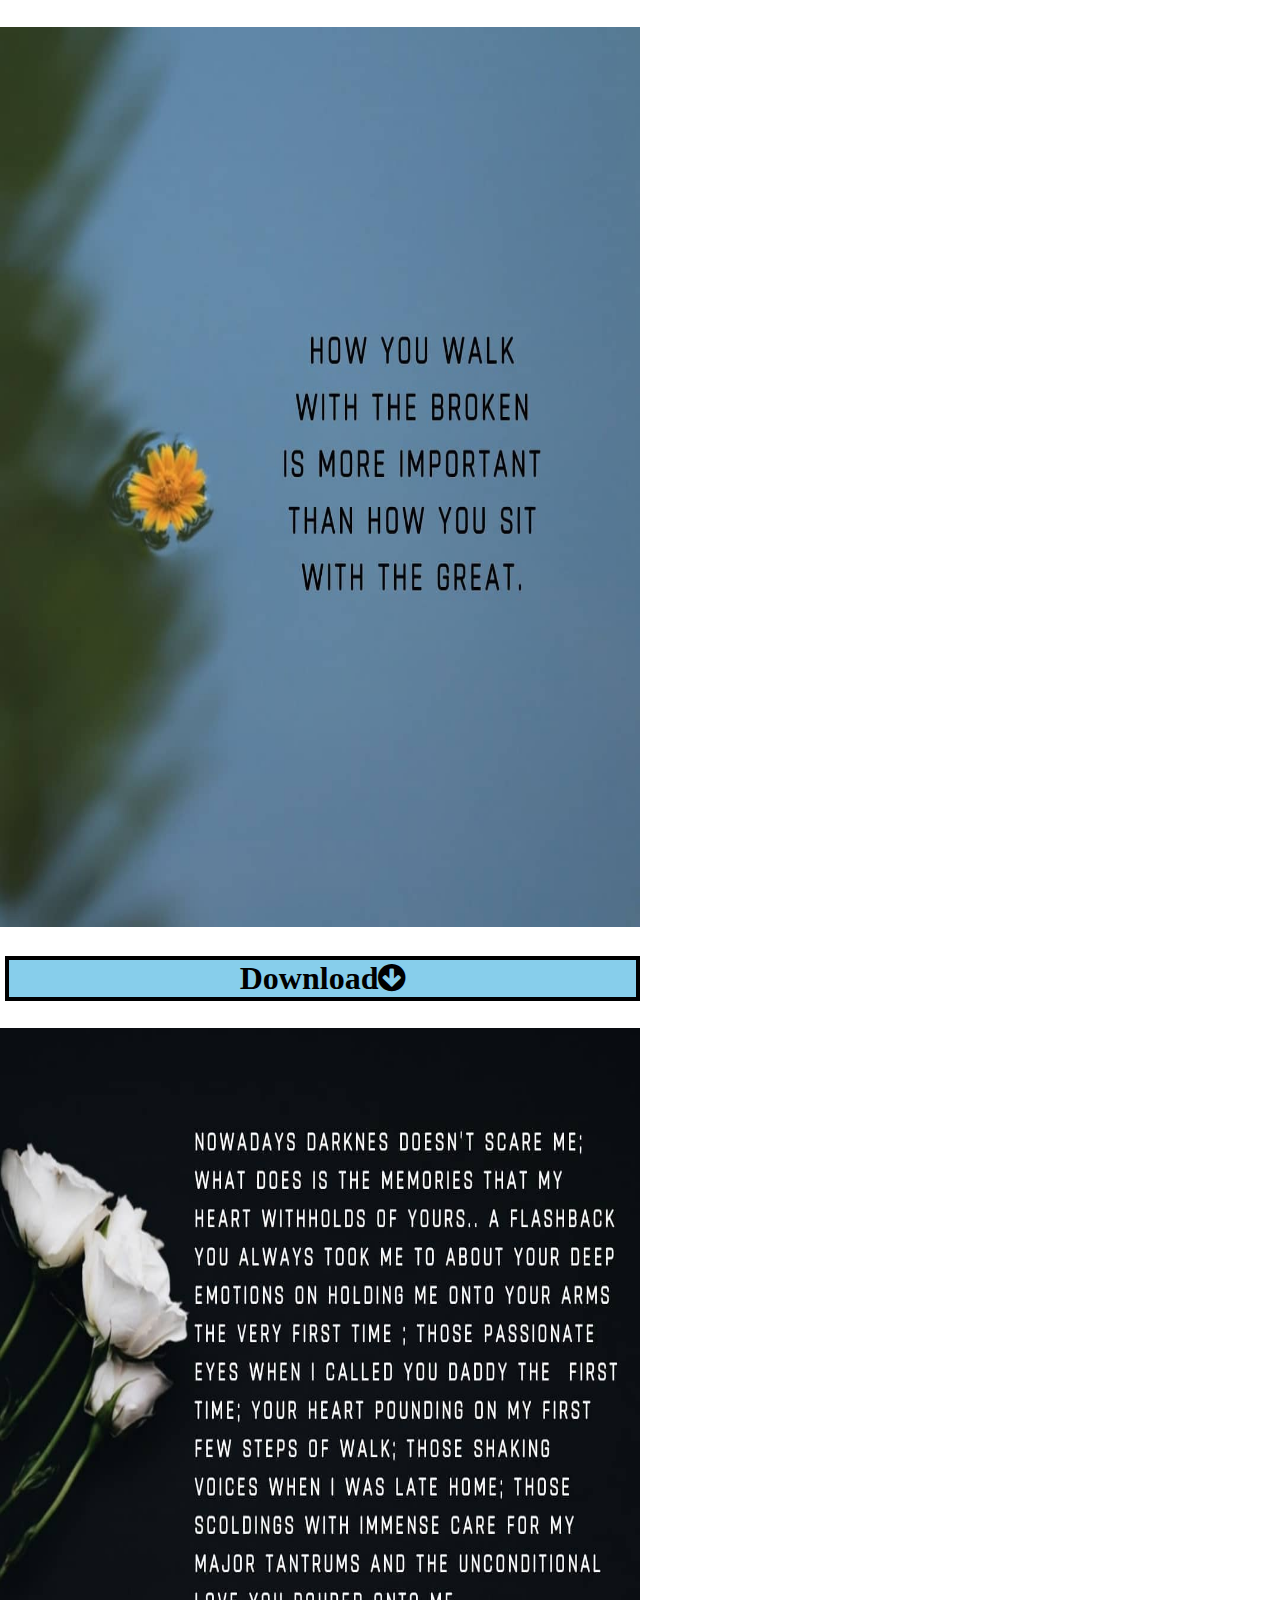
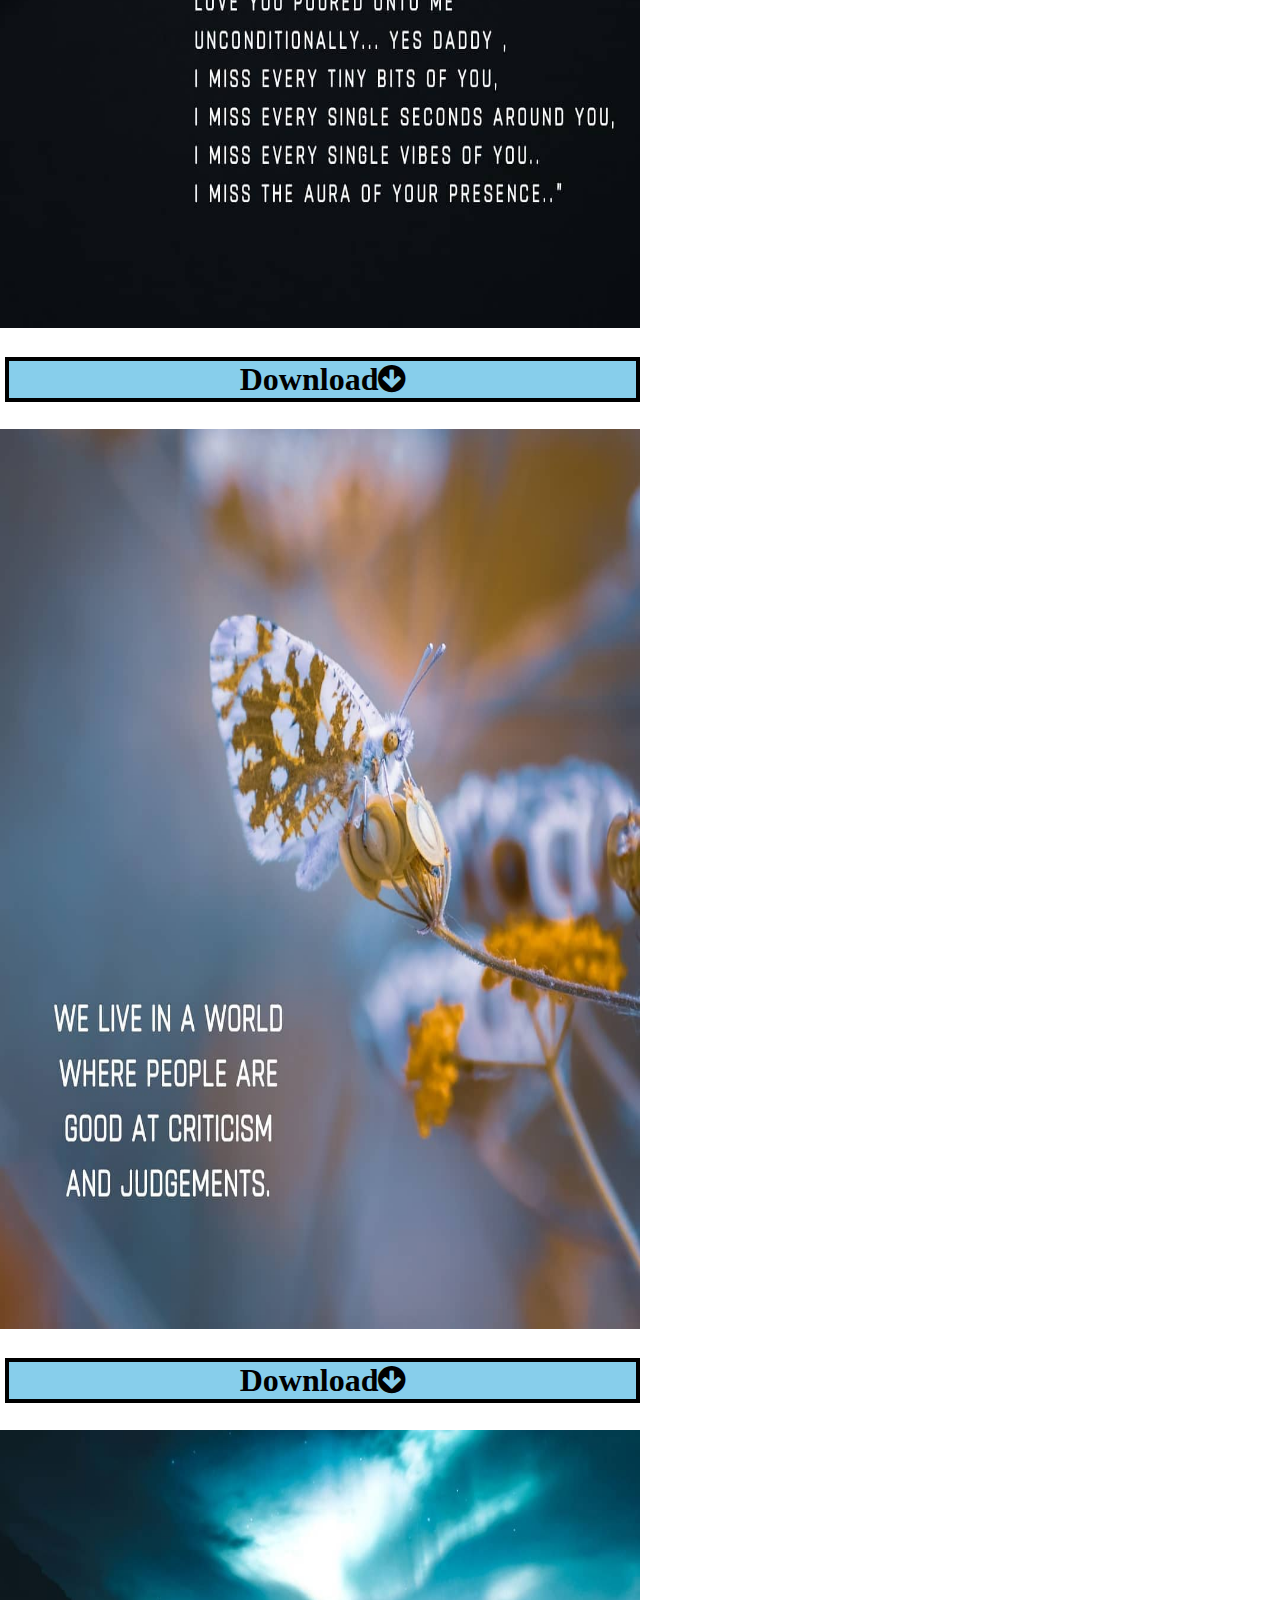
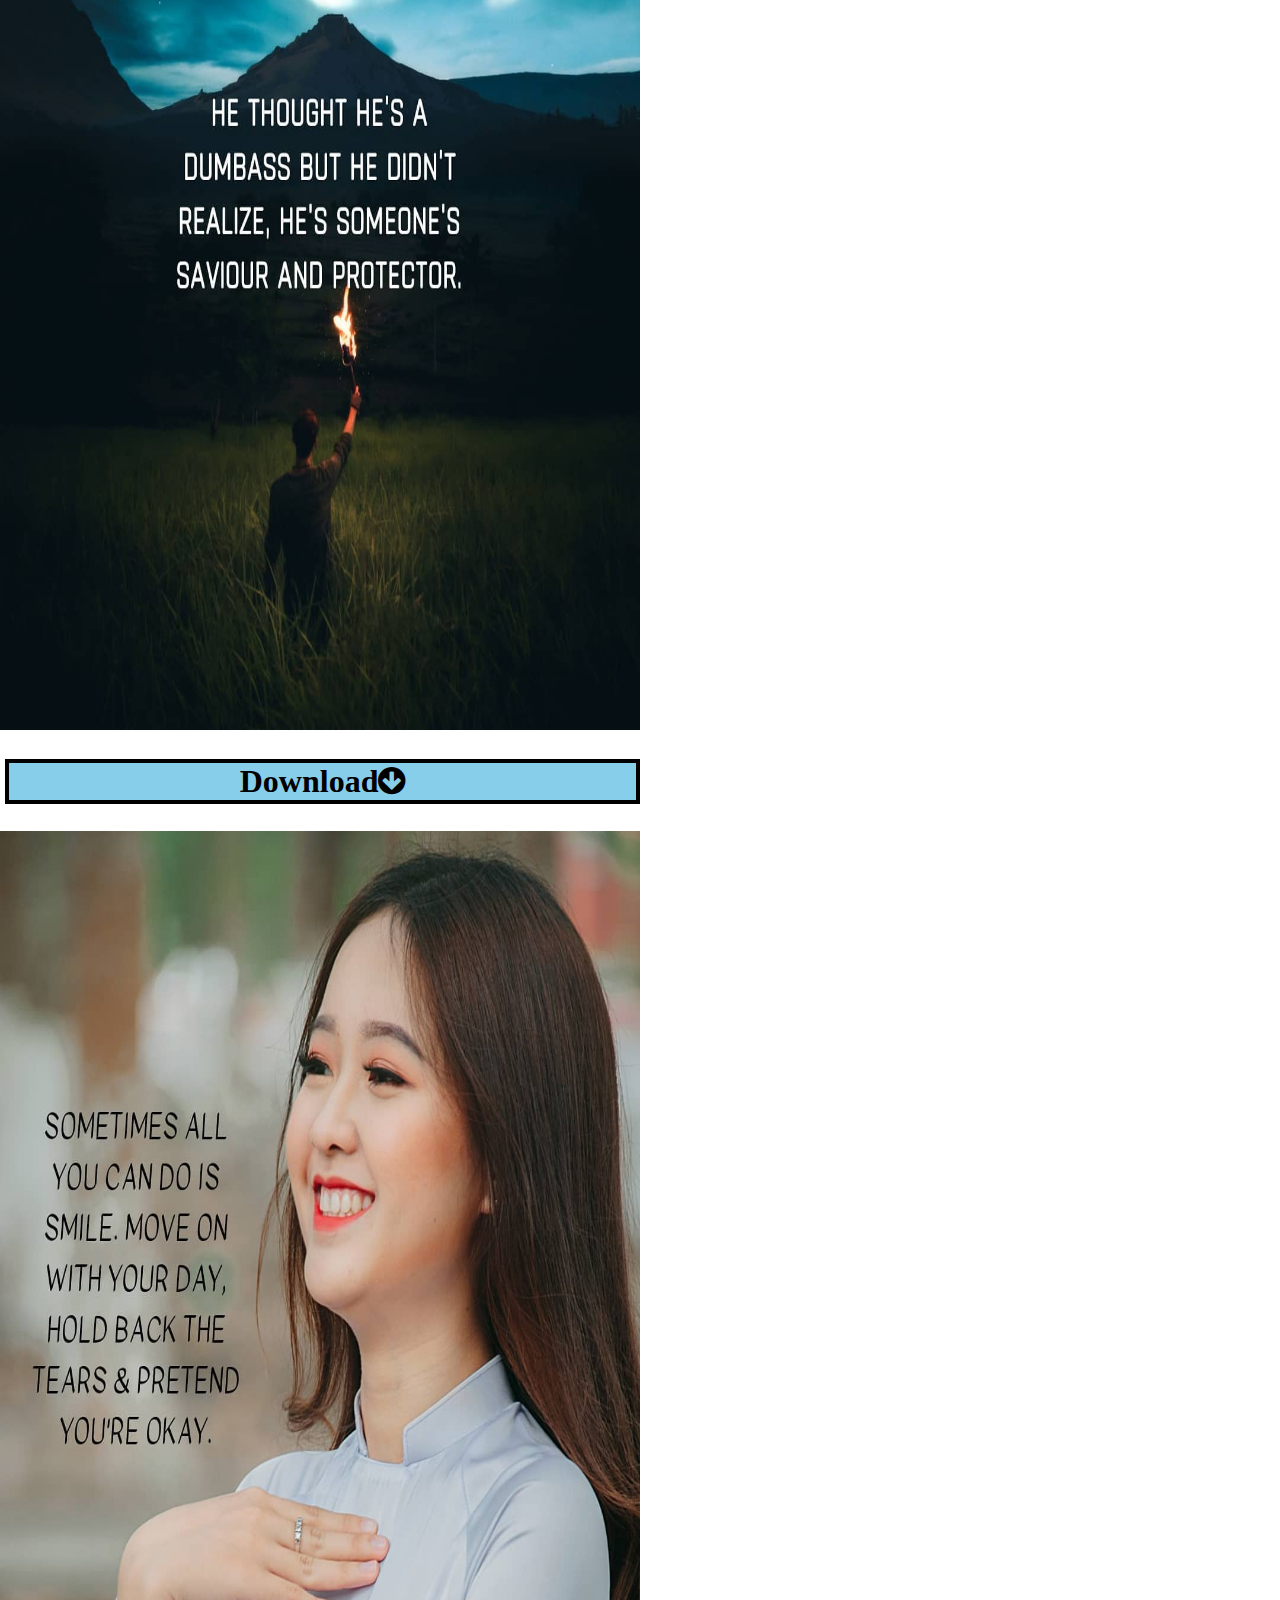
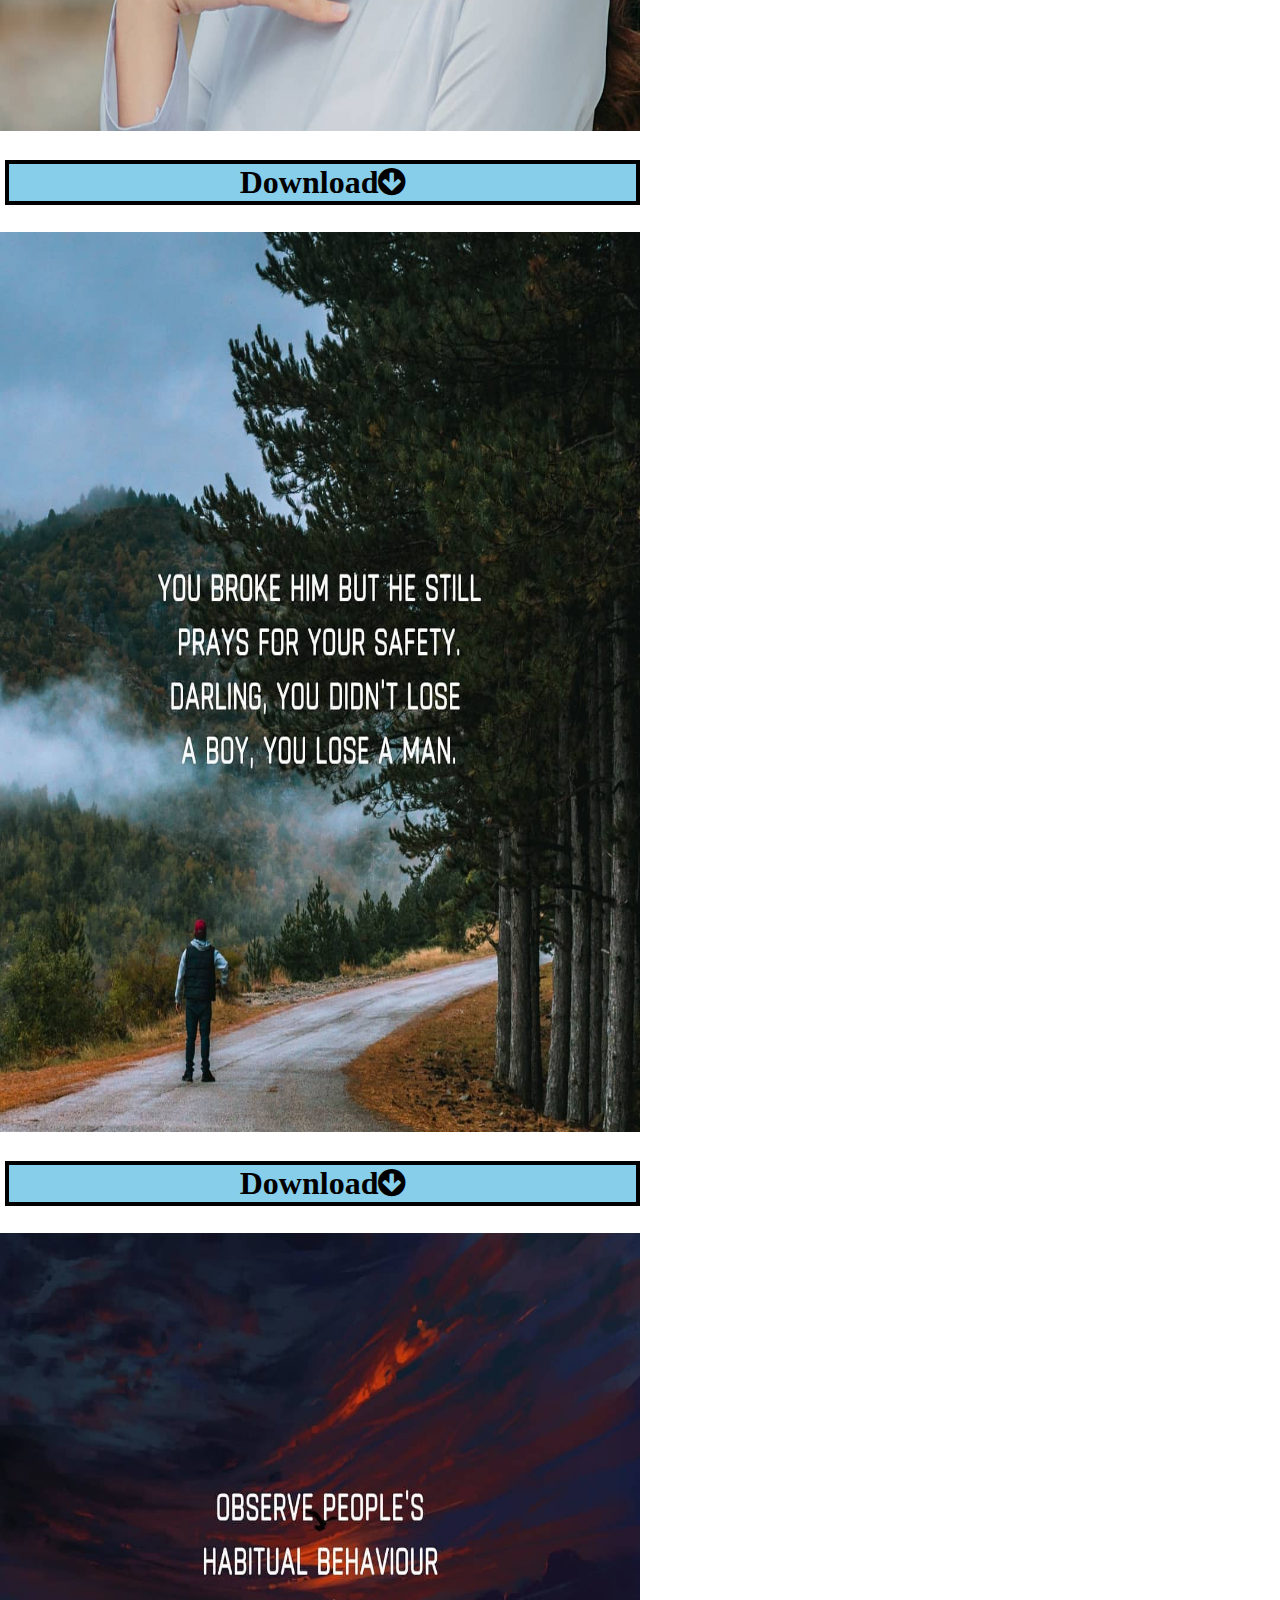
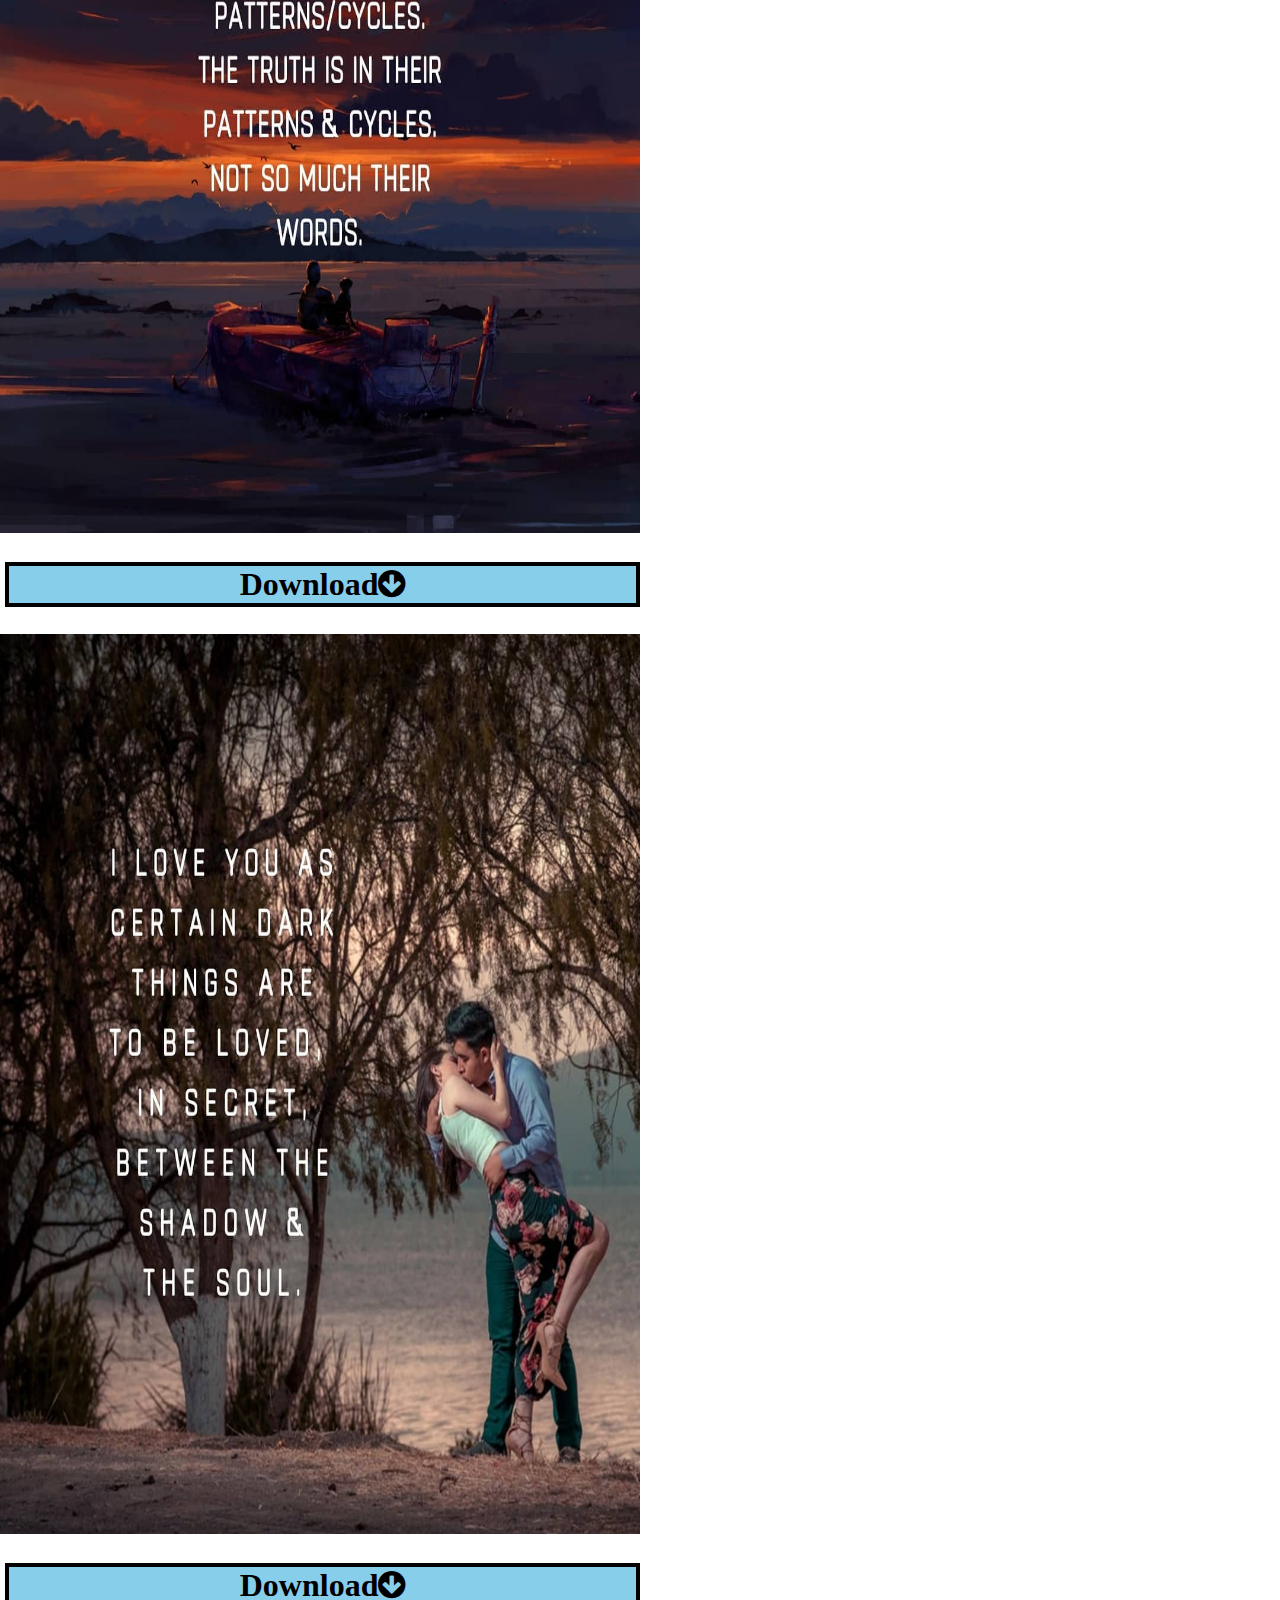
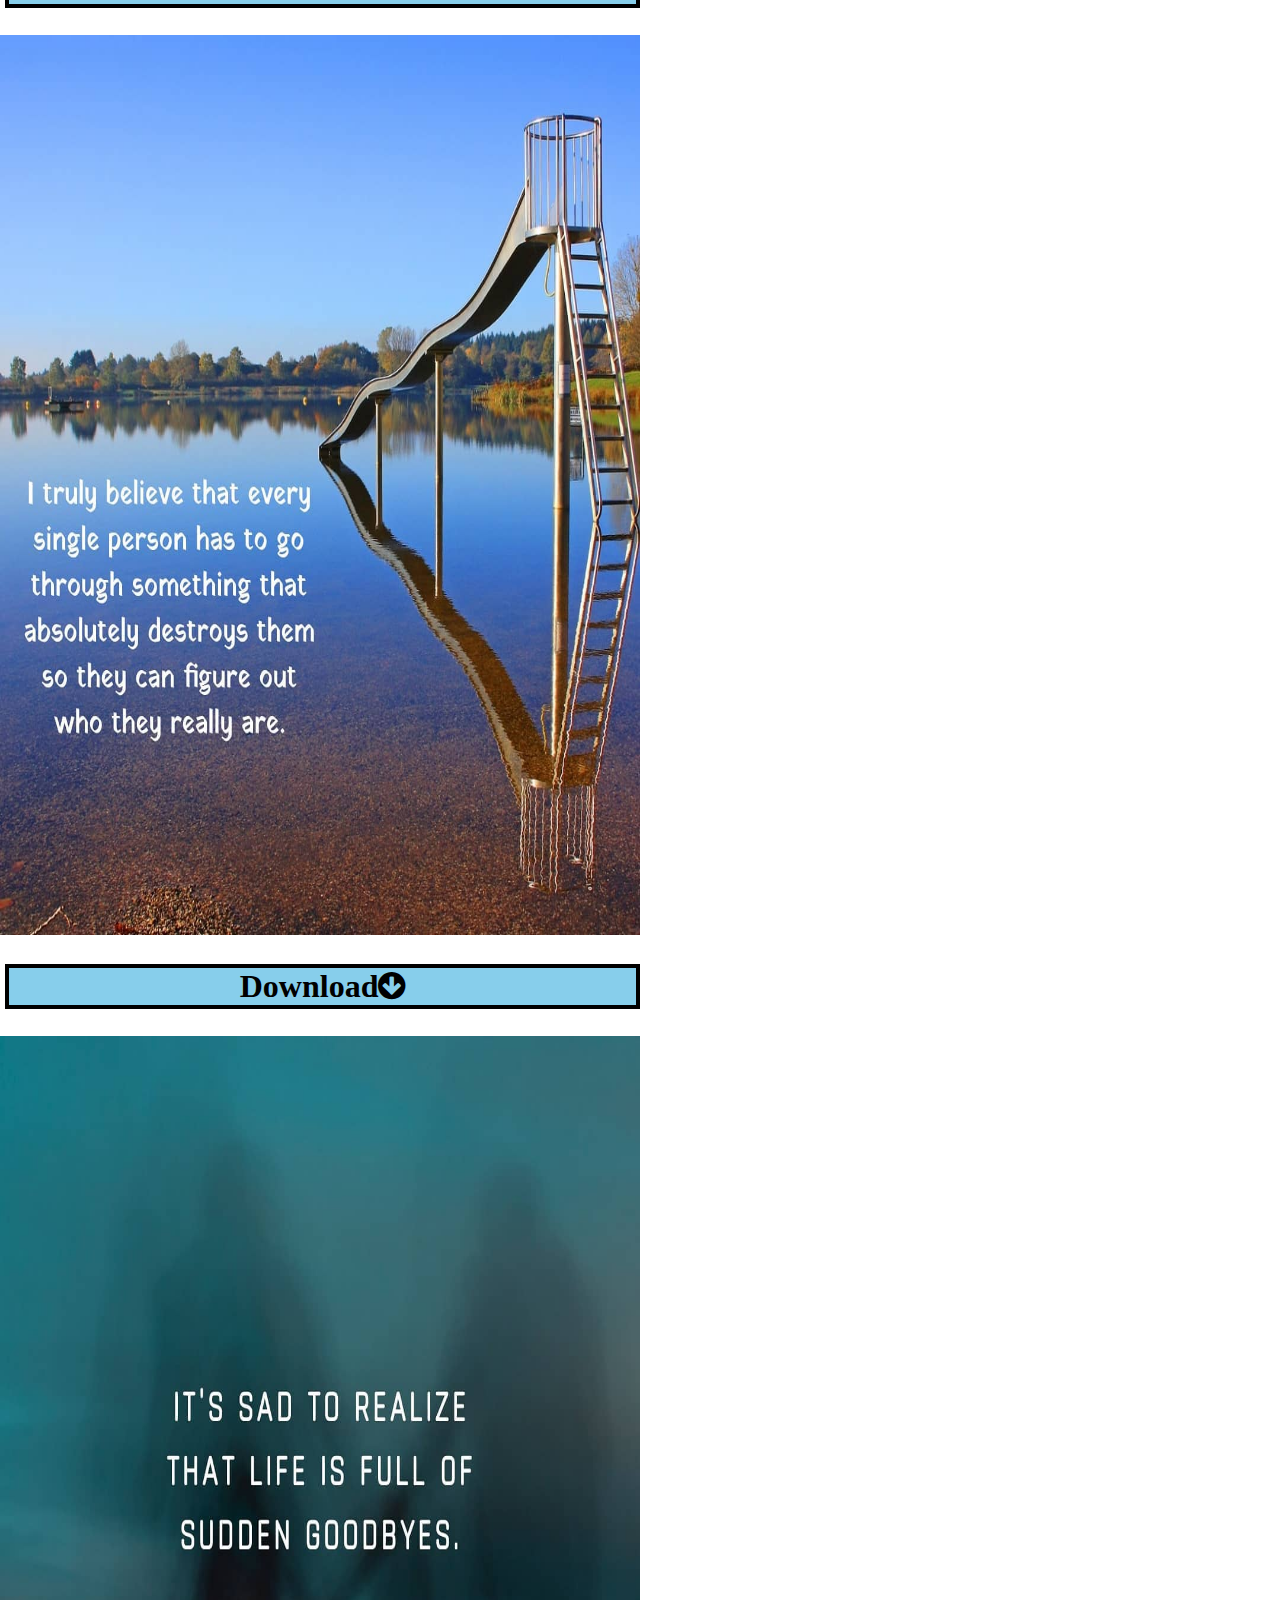
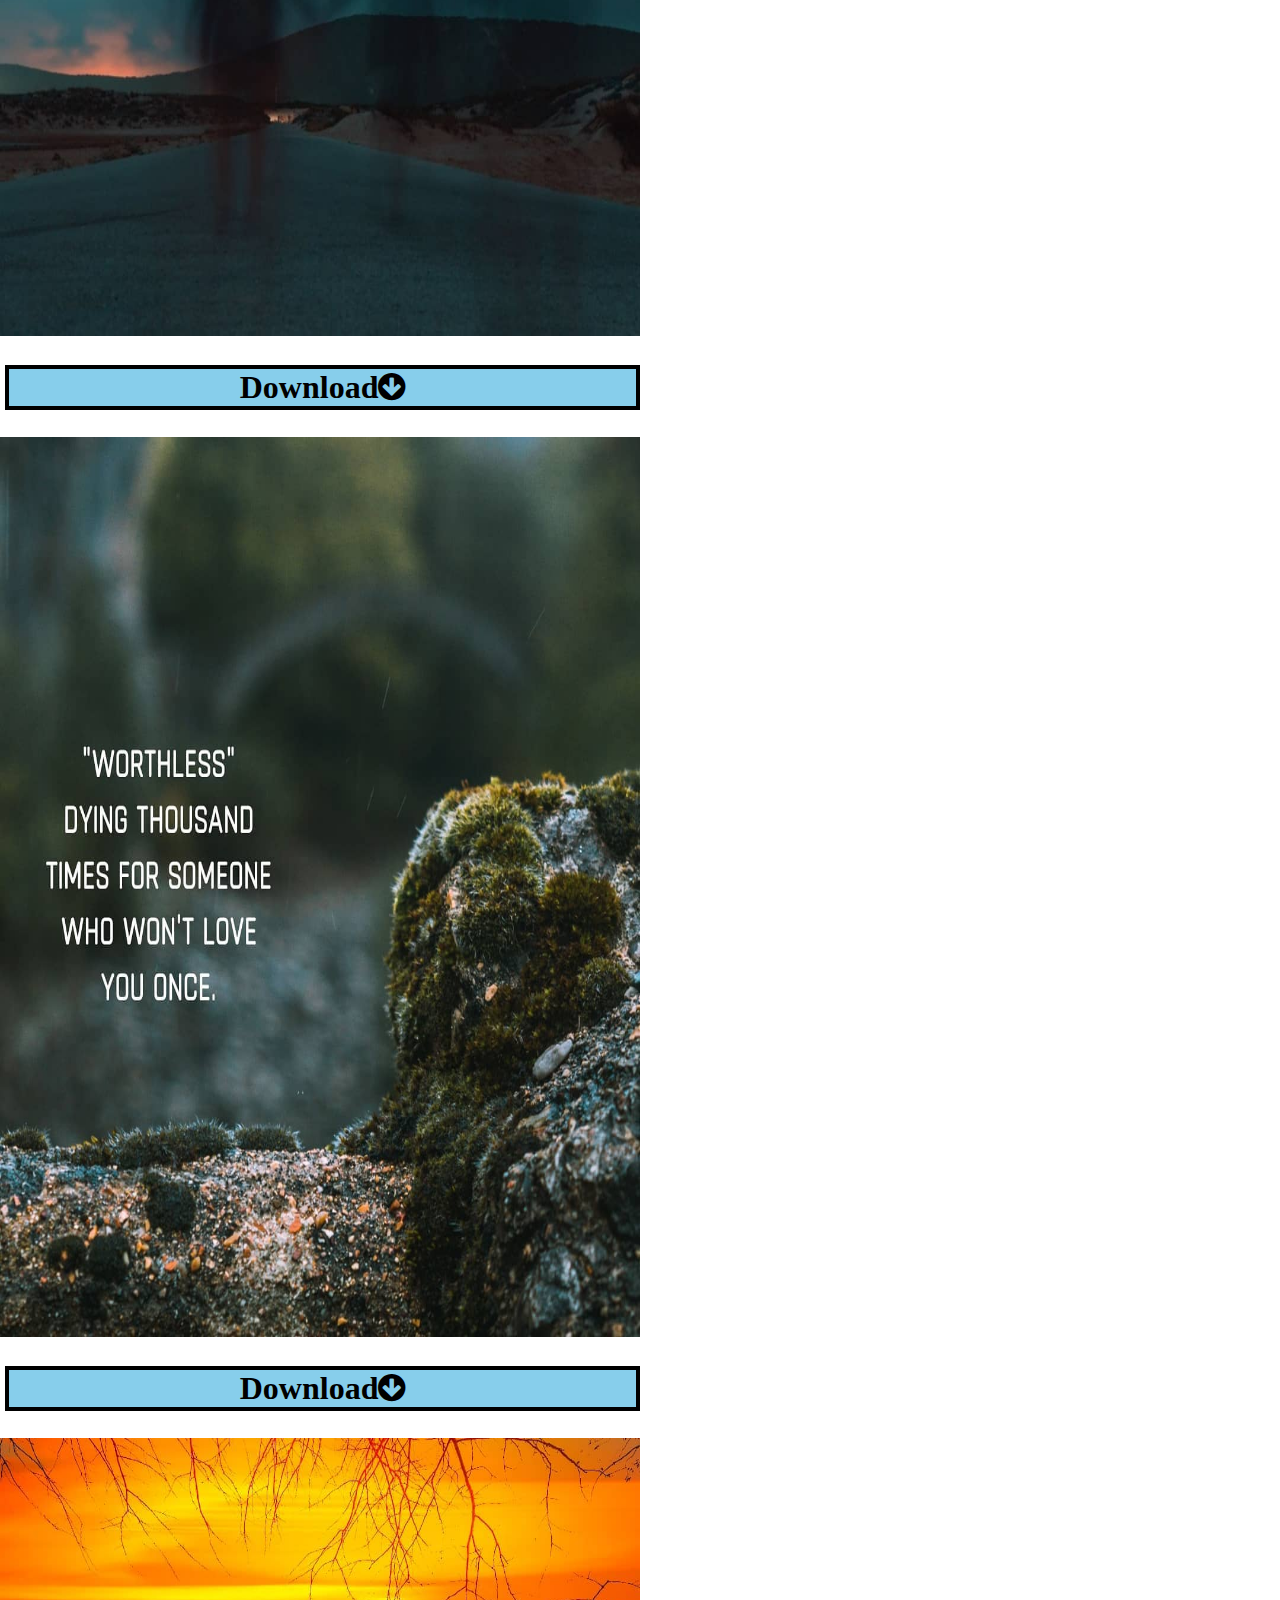
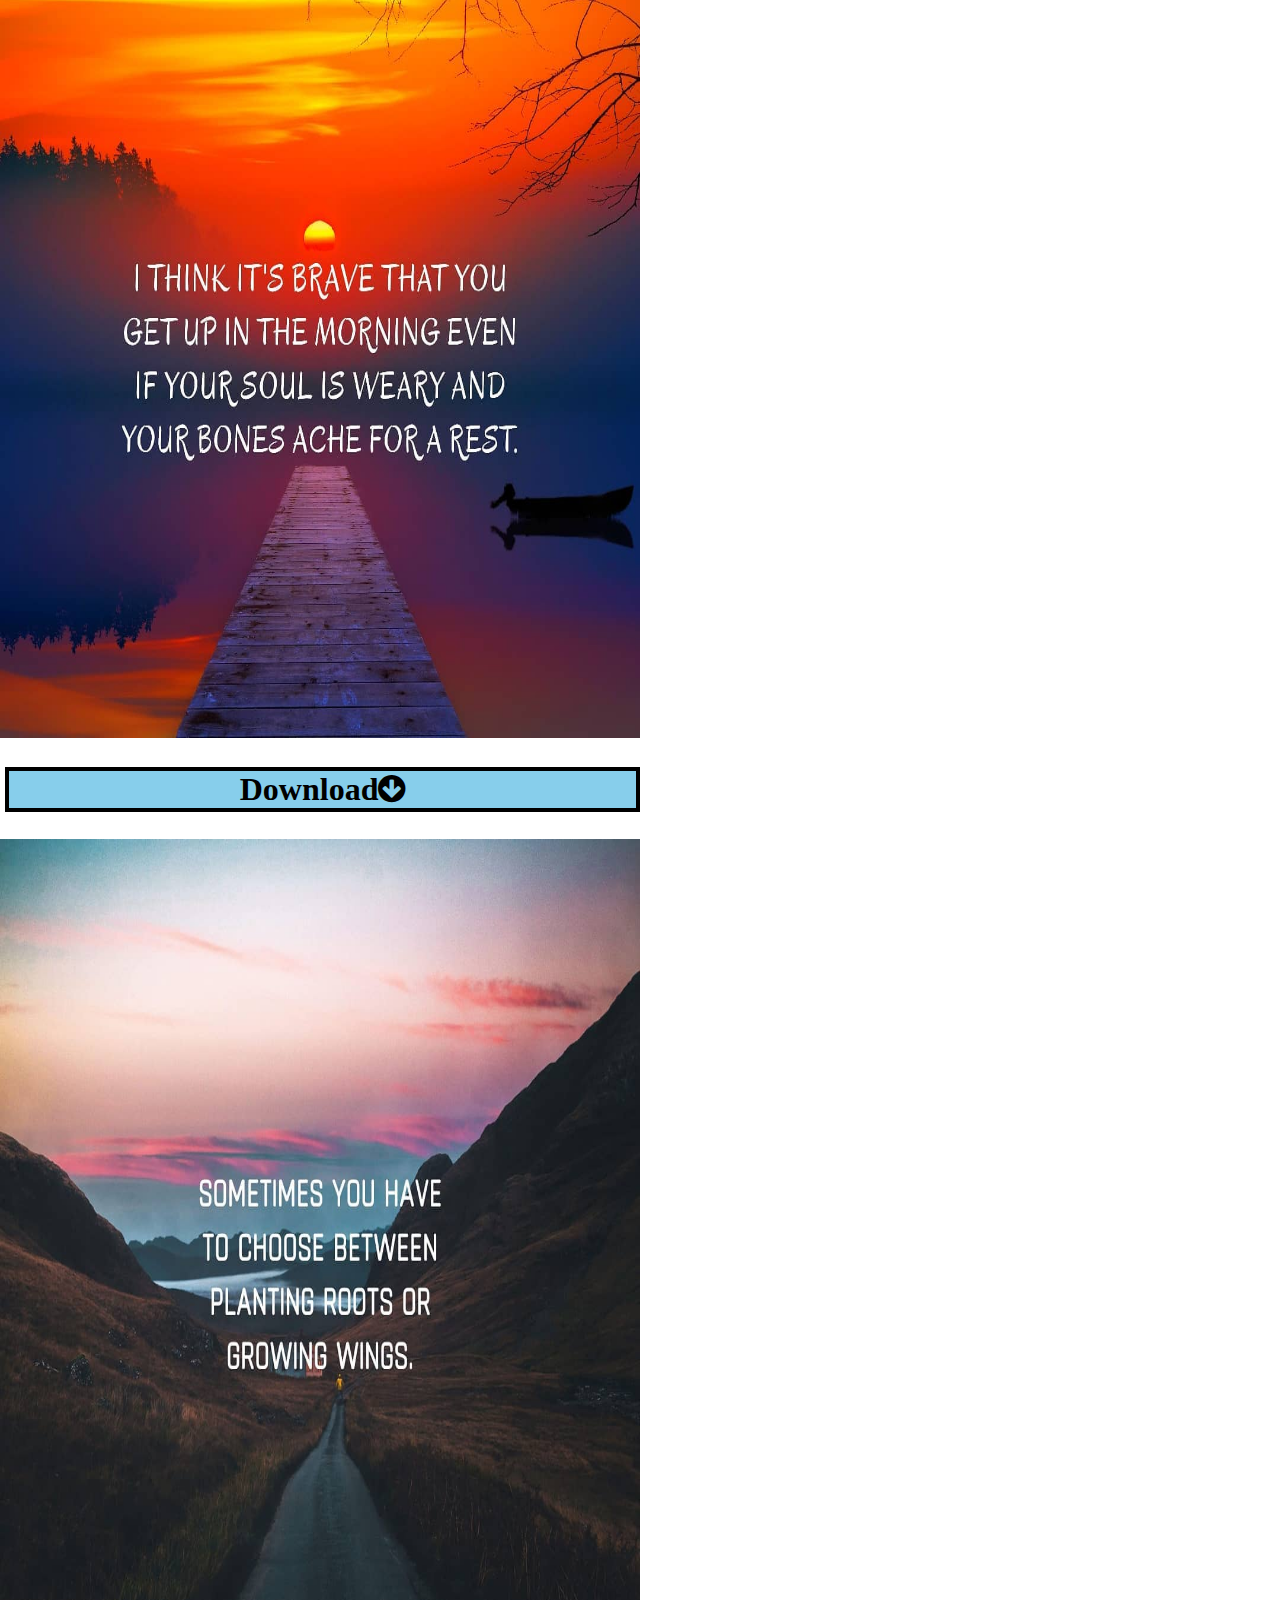
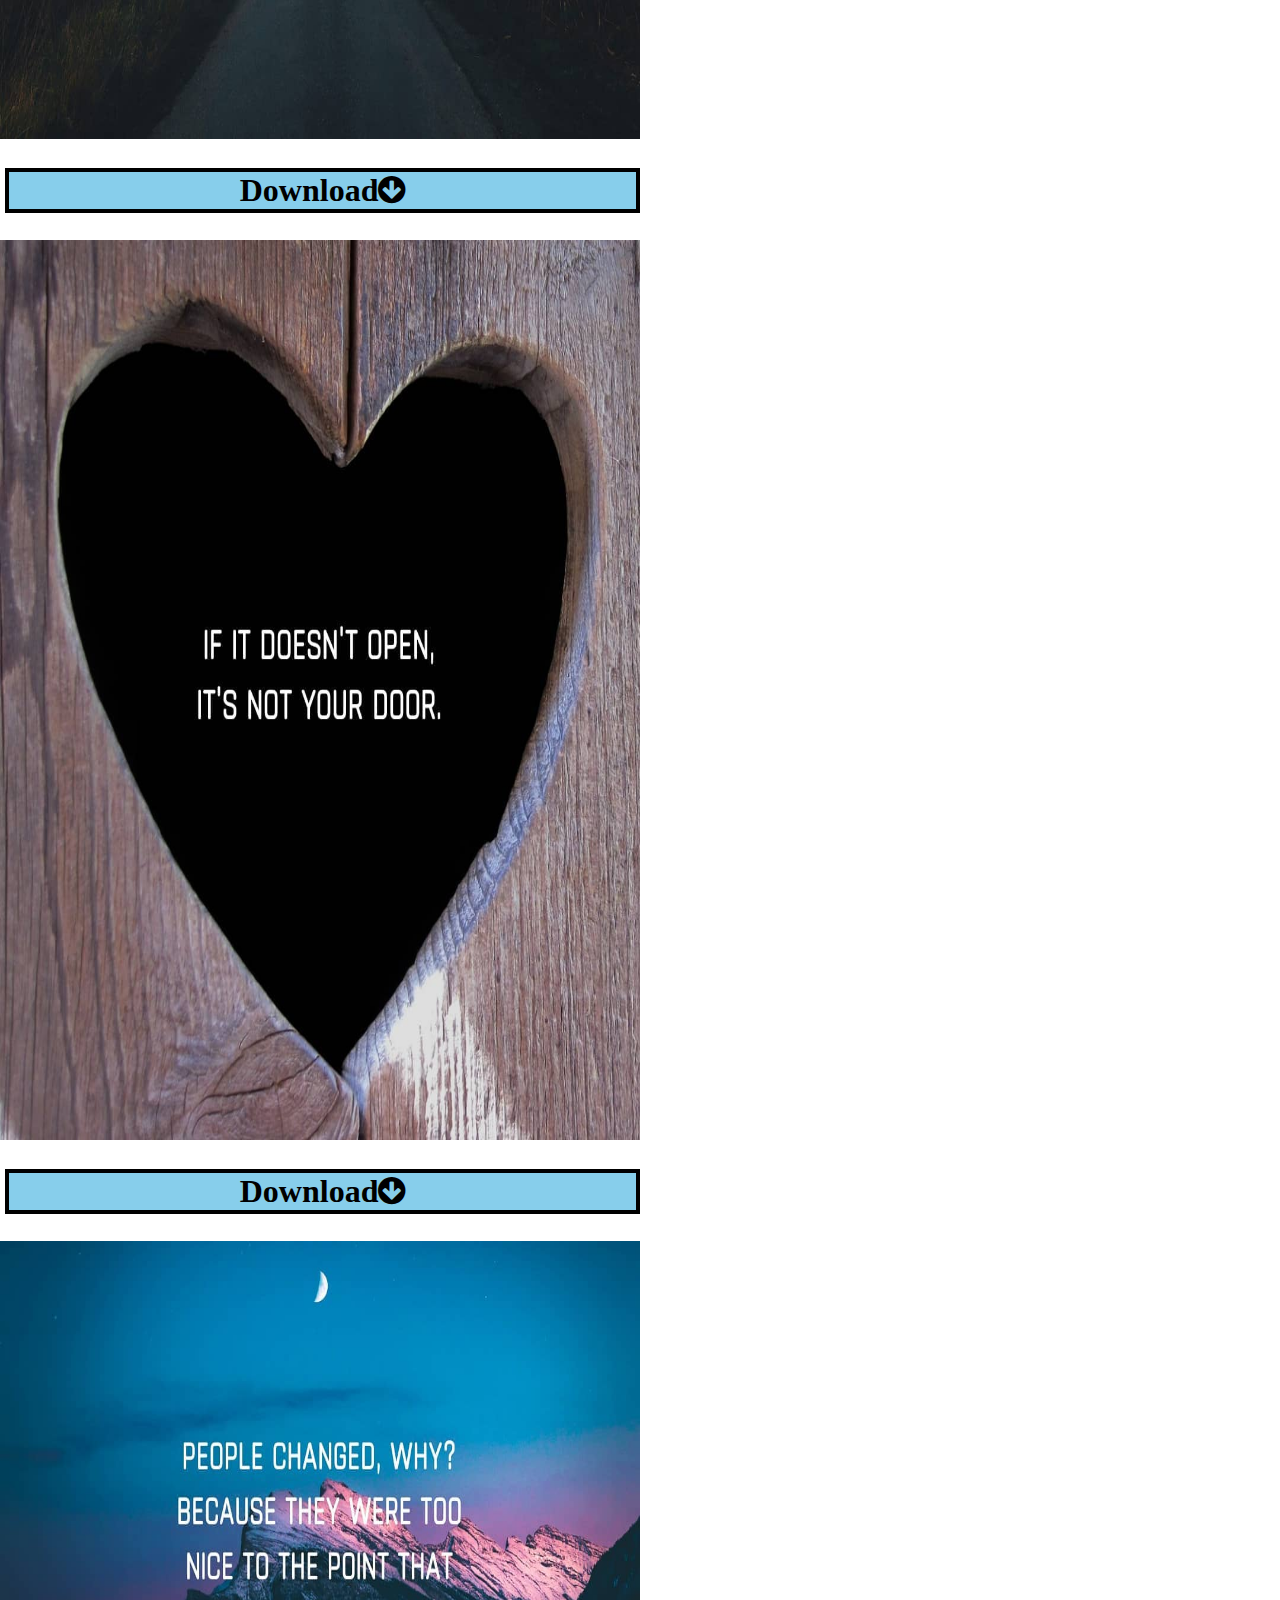
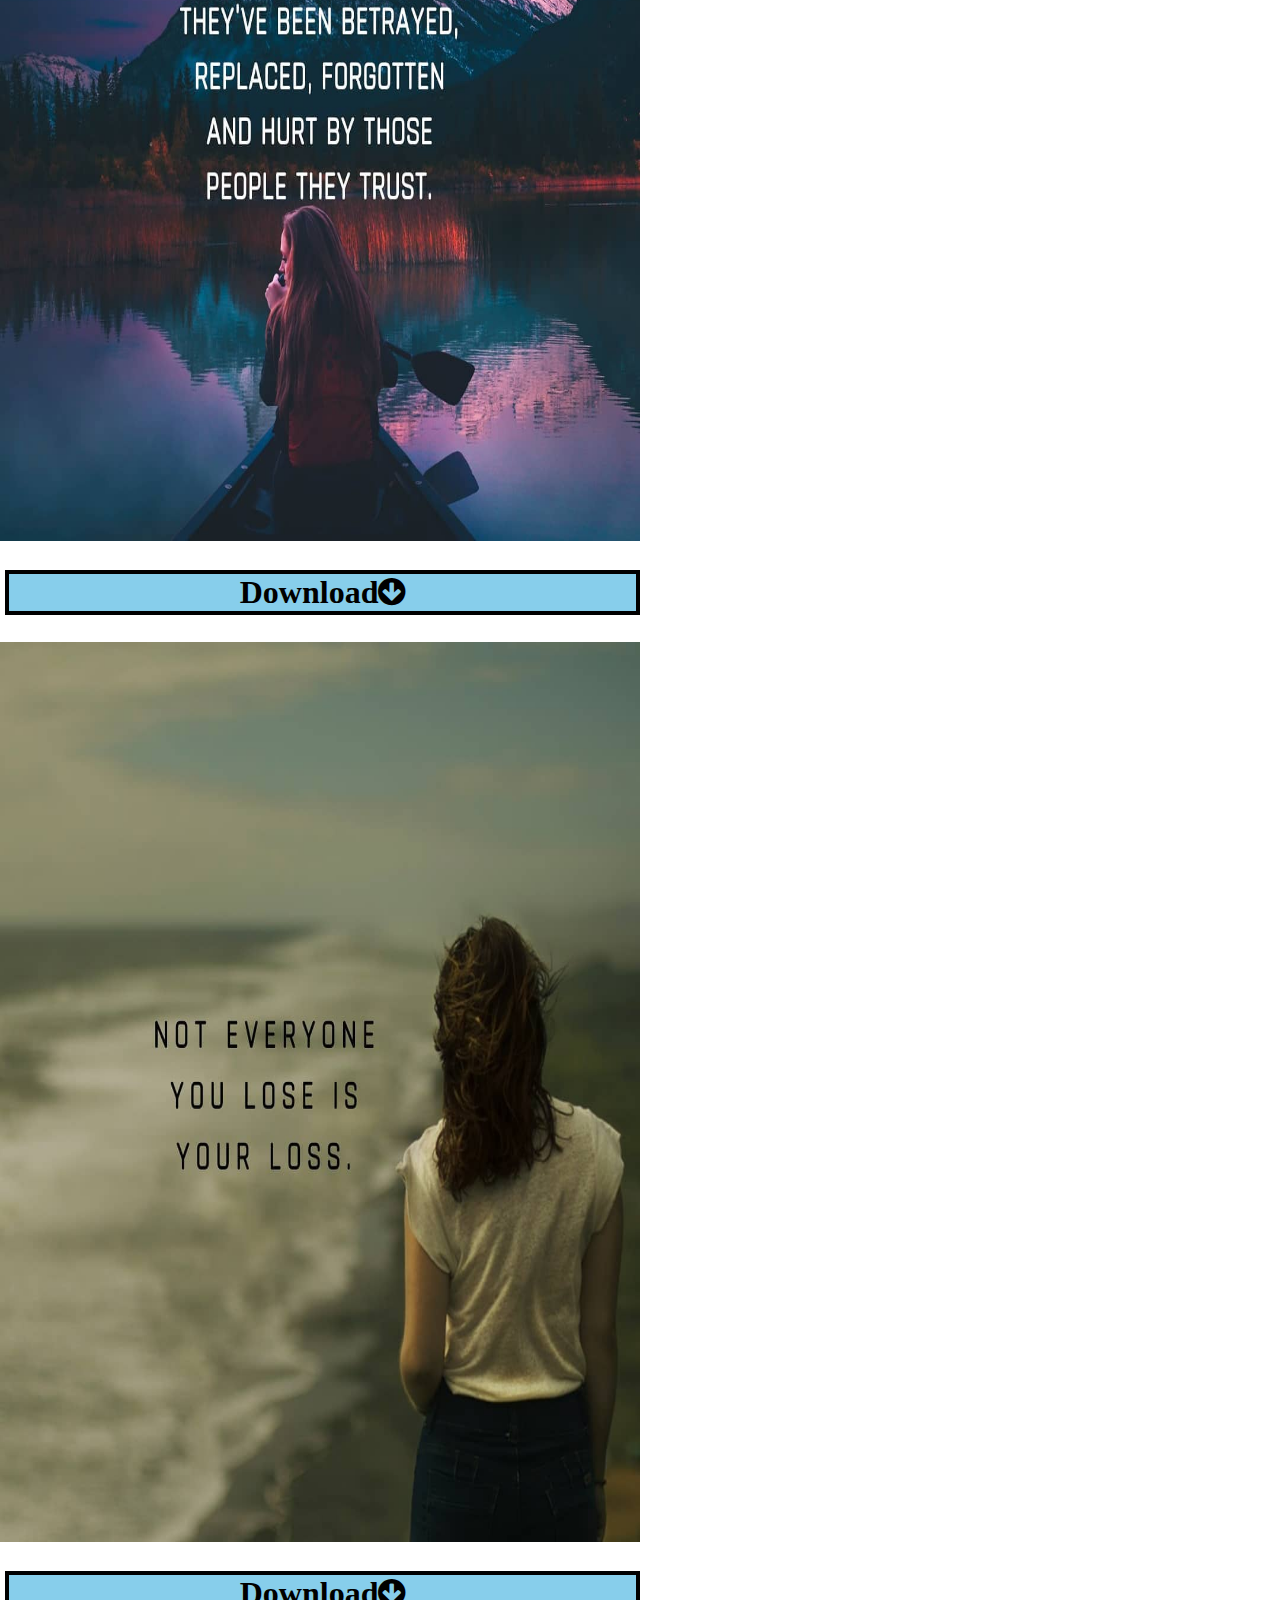
<file: index.html>
<!DOCTYPE html>
<html>
<head>
	<title>February 2019</title>
	<link rel="stylesheet" type="text/css" href="2019feb.css">
	<link rel="stylesheet" type="text/css" href="https://stackpath.bootstrapcdn.com/font-awesome/4.7.0/css/font-awesome.min.css">
</head>
<body>
	<div class="feb2019">
	<a href="2019Feb (1).jpg" download>
<img src="2019Feb (1).jpg">
	<h1>Download<i class="fa fa-arrow-circle-down" aria-hidden="true"></i></h1></a>
	<a href="2019Feb (2).jpg" download>
<img src="2019Feb (2).jpg">
	<h1>Download<i class="fa fa-arrow-circle-down" aria-hidden="true"></i></h1></a>
	<a href="2019Feb (3).jpg" download>
<img src="2019Feb (3).jpg">
	<h1>Download<i class="fa fa-arrow-circle-down" aria-hidden="true"></i></h1></a>
	<a href="2019Feb (4).jpg" download>
<img src="2019Feb (4).jpg">
	<h1>Download<i class="fa fa-arrow-circle-down" aria-hidden="true"></i></h1></a>
	<a href="2019Feb (5).jpg" download>
<img src="2019Feb (5).jpg">
	<h1>Download<i class="fa fa-arrow-circle-down" aria-hidden="true"></i></h1></a>
	<a href="2019Feb (6).jpg" download>
<img src="2019Feb (6).jpg">
	<h1>Download<i class="fa fa-arrow-circle-down" aria-hidden="true"></i></h1></a>
	<a href="2019Feb (7).jpg" download>
<img src="2019Feb (7).jpg">
	<h1>Download<i class="fa fa-arrow-circle-down" aria-hidden="true"></i></h1></a>
	<a href="2019Feb (8).jpg" download>
<img src="2019Feb (8).jpg">
	<h1>Download<i class="fa fa-arrow-circle-down" aria-hidden="true"></i></h1></a>
	<a href="2019Feb (9).jpg" download>
<img src="2019Feb (9).jpg">
	<h1>Download<i class="fa fa-arrow-circle-down" aria-hidden="true"></i></h1></a>
	<a href="2019Feb (10).jpg" download>
<img src="2019Feb (10).jpg">
	<h1>Download<i class="fa fa-arrow-circle-down" aria-hidden="true"></i></h1></a>
	<a href="2019Feb (11).jpg" download>
<img src="2019Feb (11).jpg">
	<h1>Download<i class="fa fa-arrow-circle-down" aria-hidden="true"></i></h1></a>
	<a href="2019Feb (12).jpg" download>
<img src="2019Feb (12).jpg">
	<h1>Download<i class="fa fa-arrow-circle-down" aria-hidden="true"></i></h1></a>
	<a href="2019Feb (13).jpg" download>
<img src="2019Feb (13).jpg">
	<h1>Download<i class="fa fa-arrow-circle-down" aria-hidden="true"></i></h1></a>
	<a href="2019Feb (14).jpg" download>
<img src="2019Feb (14).jpg">
	<h1>Download<i class="fa fa-arrow-circle-down" aria-hidden="true"></i></h1></a>
	<a href="2019Feb (15).jpg" download>
<img src="2019Feb (15).jpg">
	<h1>Download<i class="fa fa-arrow-circle-down" aria-hidden="true"></i></h1></a>
	<a href="2019Feb (16).jpg" download>
<img src="2019Feb (16).jpg">
	<h1>Download<i class="fa fa-arrow-circle-down" aria-hidden="true"></i></h1></a>
	<a href="2019Feb (17).jpg" download>
<img src="2019Feb (17).jpg">
	<h1>Download<i class="fa fa-arrow-circle-down" aria-hidden="true"></i></h1></a>
	<a href="2019Feb (18).jpg" download>
<img src="2019Feb (18).jpg">
	<h1>Download<i class="fa fa-arrow-circle-down" aria-hidden="true"></i></h1></a>
	<a href="2019Feb (19).jpg" download>
<img src="2019Feb (19).jpg">
	<h1>Download<i class="fa fa-arrow-circle-down" aria-hidden="true"></i></h1></a>
	<a href="2019Feb (20).jpg" download>
<img src="2019Feb (20).jpg">
	<h1>Download<i class="fa fa-arrow-circle-down" aria-hidden="true"></i></h1></a>
	<a href="2019Feb (21).jpg" download>
<img src="2019Feb (21).jpg">
	<h1>Download<i class="fa fa-arrow-circle-down" aria-hidden="true"></i></h1></a>
	<a href="2019Feb (22).jpg" download>
<img src="2019Feb (22).jpg">
	<h1>Download<i class="fa fa-arrow-circle-down" aria-hidden="true"></i></h1></a>
	<a href="2019Feb (23).jpg" download>
<img src="2019Feb (23).jpg">
	<h1>Download<i class="fa fa-arrow-circle-down" aria-hidden="true"></i></h1></a>
	<a href="2019Feb (24).jpg" download>
<img src="2019Feb (24).jpg">
	<h1>Download<i class="fa fa-arrow-circle-down" aria-hidden="true"></i></h1></a>
	<a href="2019Feb (25).jpg" download>
<img src="2019Feb (25).jpg">
	<h1>Download<i class="fa fa-arrow-circle-down" aria-hidden="true"></i></h1></a>
	<a href="2019Feb (26).jpg" download>
<img src="2019Feb (26).jpg">
	<h1>Download<i class="fa fa-arrow-circle-down" aria-hidden="true"></i></h1></a>
	<a href="2019Feb (27).jpg" download>
<img src="2019Feb (27).jpg">
	<h1>Download<i class="fa fa-arrow-circle-down" aria-hidden="true"></i></h1></a>
	<a href="2019Feb (28).jpg" download>
<img src="2019Feb (28).jpg">
	<h1>Download<i class="fa fa-arrow-circle-down" aria-hidden="true"></i></h1></a>
	<a href="2019Feb (29).jpg" download>
<img src="2019Feb (29).jpg">
	<h1>Download<i class="fa fa-arrow-circle-down" aria-hidden="true"></i></h1></a>
	<a href="2019Feb (30).jpg" download>
<img src="2019Feb (30).jpg">
	<h1>Download<i class="fa fa-arrow-circle-down" aria-hidden="true"></i></h1></a>
	<a href="2019Feb (31).jpg" download>
<img src="2019Feb (31).jpg">
	<h1>Download<i class="fa fa-arrow-circle-down" aria-hidden="true"></i></h1></a>
	<a href="2019Feb (32).jpg" download>
<img src="2019Feb (32).jpg">
	<h1>Download<i class="fa fa-arrow-circle-down" aria-hidden="true"></i></h1></a>
	<a href="2019Feb (33).jpg" download>
<img src="2019Feb (33).jpg">
	<h1>Download<i class="fa fa-arrow-circle-down" aria-hidden="true"></i></h1></a>
	<a href="2019Feb (34).jpg" download>
<img src="2019Feb (34).jpg">
	<h1>Download<i class="fa fa-arrow-circle-down" aria-hidden="true"></i></h1></a>
	<a href="2019Feb (35).jpg" download>
<img src="2019Feb (35).jpg">
	<h1>Download<i class="fa fa-arrow-circle-down" aria-hidden="true"></i></h1></a>
	<a href="2019Feb (36).jpg" download>
<img src="2019Feb (36).jpg">
	<h1>Download<i class="fa fa-arrow-circle-down" aria-hidden="true"></i></h1></a>
	<a href="2019Feb (37).jpg" download>
<img src="2019Feb (37).jpg">
	<h1>Download<i class="fa fa-arrow-circle-down" aria-hidden="true"></i></h1></a>
	<a href="2019Feb (38).jpg" download>
<img src="2019Feb (38).jpg">
	<h1>Download<i class="fa fa-arrow-circle-down" aria-hidden="true"></i></h1></a>
	<a href="2019Feb (39).jpg" download>
<img src="2019Feb (39).jpg">
	<h1>Download<i class="fa fa-arrow-circle-down" aria-hidden="true"></i></h1></a>
	<a href="2019Feb (40).jpg" download>
<img src="2019Feb (40).jpg">
	<h1>Download<i class="fa fa-arrow-circle-down" aria-hidden="true"></i></h1></a>
	<a href="2019Feb (41).jpg" download>
<img src="2019Feb (41).jpg">
	<h1>Download<i class="fa fa-arrow-circle-down" aria-hidden="true"></i></h1></a>
	<a href="2019Feb (42).jpg" download>
<img src="2019Feb (42).jpg">
	<h1>Download<i class="fa fa-arrow-circle-down" aria-hidden="true"></i></h1></a>
	<a href="2019Feb (43).jpg" download>
<img src="2019Feb (43).jpg">
	<h1>Download<i class="fa fa-arrow-circle-down" aria-hidden="true"></i></h1></a>
	<a href="2019Feb (44).jpg" download>
<img src="2019Feb (44).jpg">
	<h1>Download<i class="fa fa-arrow-circle-down" aria-hidden="true"></i></h1></a>
	<a href="2019Feb (45).jpg" download>
<img src="2019Feb (45).jpg">
	<h1>Download<i class="fa fa-arrow-circle-down" aria-hidden="true"></i></h1></a>
	<a href="2019Feb (46).jpg" download>
<img src="2019Feb (46).jpg">
	<h1>Download<i class="fa fa-arrow-circle-down" aria-hidden="true"></i></h1></a>
	<a href="2019Feb (47).jpg" download>
<img src="2019Feb (47).jpg">
	<h1>Download<i class="fa fa-arrow-circle-down" aria-hidden="true"></i></h1></a>
	<a href="2019Feb (48).jpg" download>
<img src="2019Feb (48).jpg">
	<h1>Download<i class="fa fa-arrow-circle-down" aria-hidden="true"></i></h1></a>
	<a href="2019Feb (49).jpg" download>
<img src="2019Feb (49).jpg">
	<h1>Download<i class="fa fa-arrow-circle-down" aria-hidden="true"></i></h1></a>
	<a href="2019Feb (50).jpg" download>
<img src="2019Feb (50).jpg">
	<h1>Download<i class="fa fa-arrow-circle-down" aria-hidden="true"></i></h1></a>
</div>
</body>
</html>
</file>
<file: 2019feb.css>
*{
	margin: 0;
	padding: 0;
}
.feb2019{
	width: 100%;
	height: 100vh;
}
.feb2019 img{
	width: 100%;
	height: 50%;
	margin-top: 27px;
}
.feb2019 a{
	text-decoration: none;	
	color: #000;
}
.feb2019 h1{
	border: 2px solid black;
	background-color: skyblue;
	margin-top: 25px;
	text-align: center;
}
.feb2019 i{
	color: #000;
}
@media only screen and (min-width: 1100px){
.feb2019 img{
	width: 50%;
	height: 100%;
}
.feb2019 h1{
	margin-left: 5px;
	width: 49%;
	border: 4px solid black;
}
}
</file>
